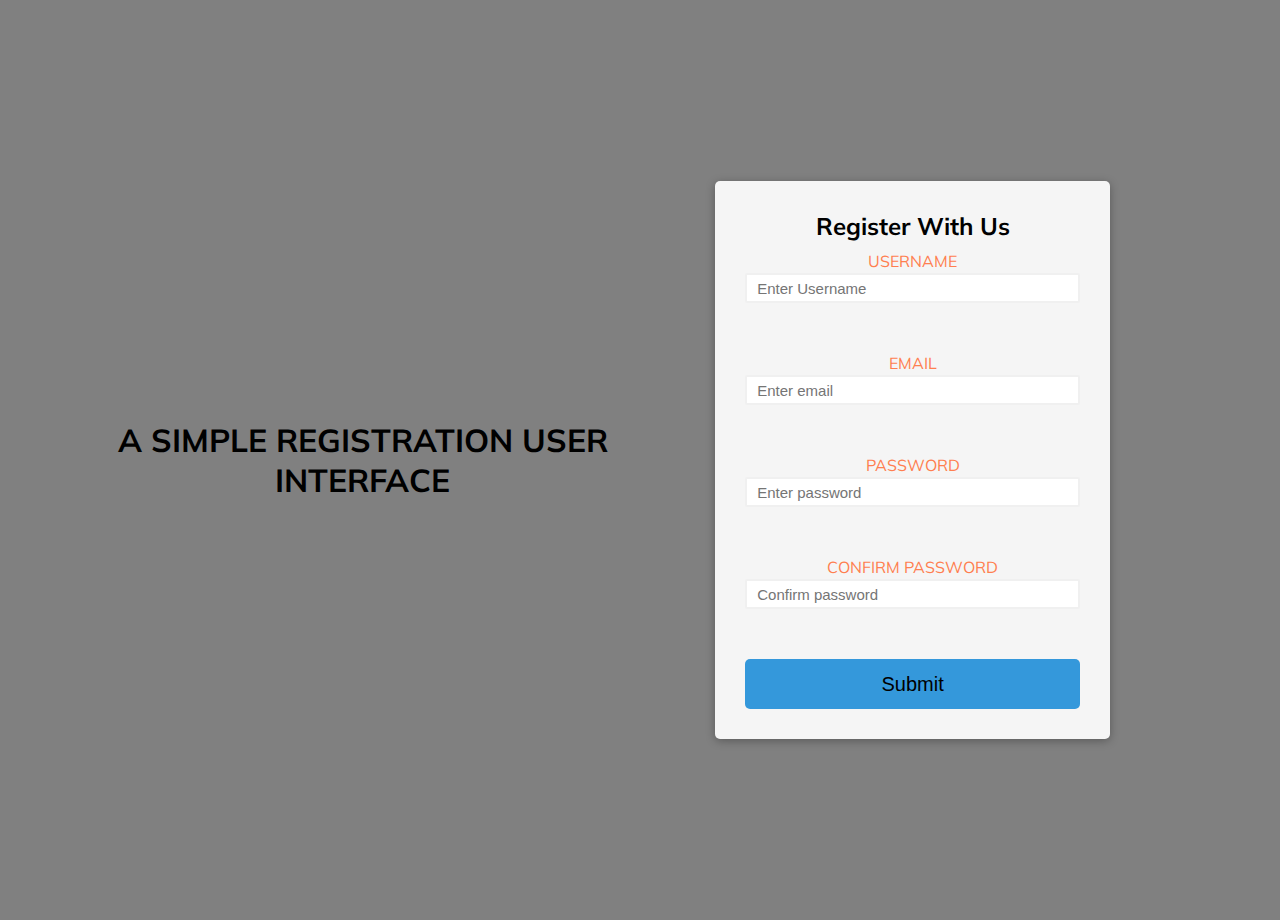
<file: index.htm>
<!DOCTYPE html>
<html lang="en">

<head>
    <meta charset="UTF-8">
    <meta name="viewport" content="width=device-width, initial-scale=1.0">
    <meta http-equiv="X-UA-Compatible" content="ie=edge">
    <link rel="stylesheet" href="style.css">
    <title>Form Validator</title>
</head>

<body>
    <h1 class="title">A SIMPLE REGISTRATION USER INTERFACE</h1>
    <div class="container">
        <form id="form" class="form">
            <h2>Register With Us</h2>
            <div class="form-control">
                <label for="username">USERNAME</label>
                <input type="text" id="username" placeholder="Enter Username">
                <small>Error Message:</small>
            </div>
            <div class="form-control">
                <label for="email">EMAIL</label>
                <input type="text" id="email" placeholder="Enter email">
                <small>Error Message:</small>
            </div>
            <div class="form-control">
                <label for="password">PASSWORD</label>
                <input type="password" id="password" placeholder="Enter password">
                <small>Error Message:</small>
            </div>
            <div class="form-control">
                <label for="password2">CONFIRM PASSWORD</label>
                <input type="password" id="password2" placeholder="Confirm password">
                <small>Error Message:</small>
            </div>
            <button class="form-button">Submit</button>
        </form>
    </div>


    <script src="app.js"></script>
</body>

</html>
</file>
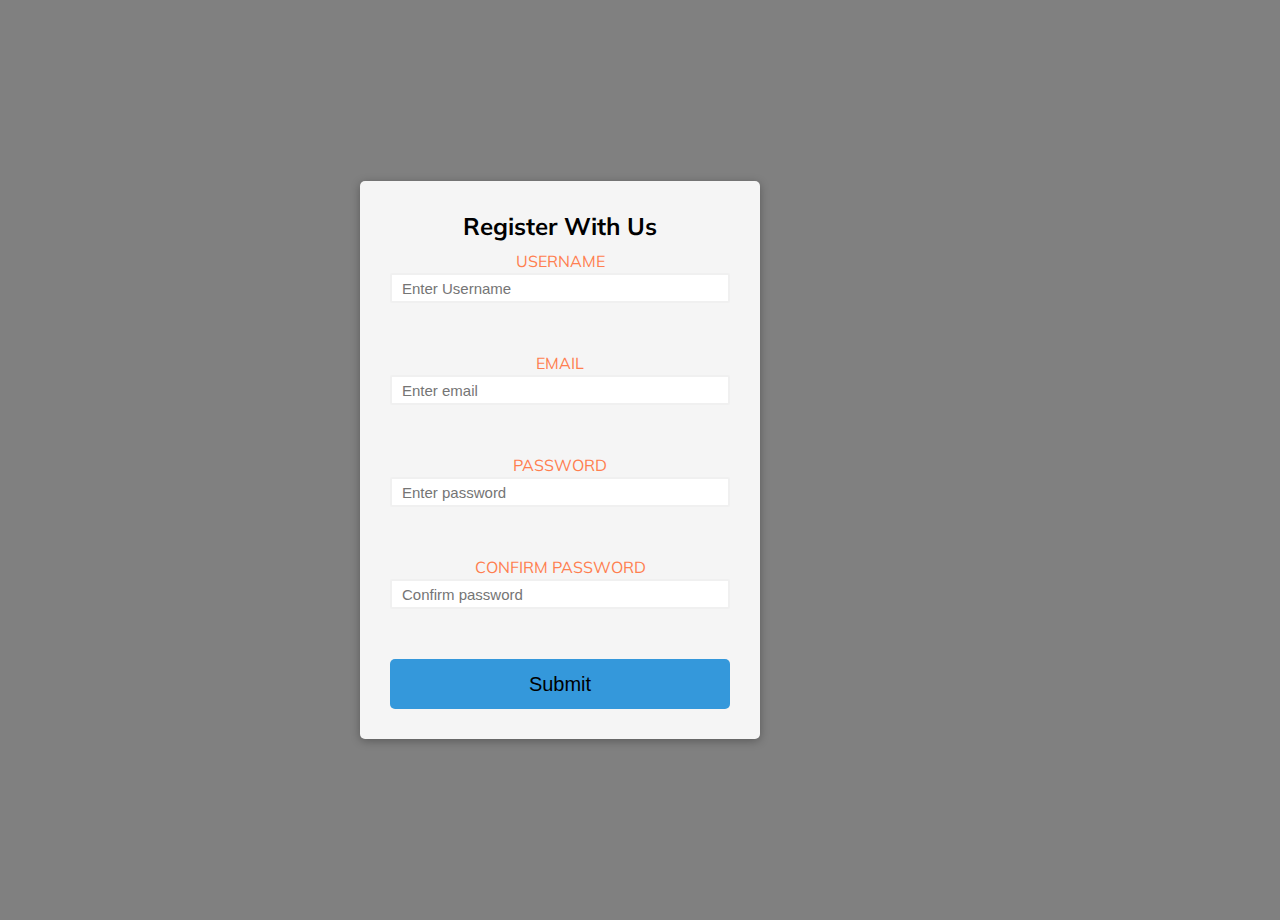
<file: index.html>
<!DOCTYPE html>
<html lang="en">

<head>
    <meta charset="UTF-8">
    <meta name="viewport" content="width=device-width, initial-scale=1.0">
    <meta http-equiv="X-UA-Compatible" content="ie=edge">
    <link rel="stylesheet" href="style.css">
    <title>Form Validator</title>
</head>

<body>
    <div class="container">
        <form id="form" class="form">
            <h2>Register With Us</h2>
            <div class="form-control">
                <label for="username">USERNAME</label>
                <input type="text" id="username" placeholder="Enter Username">
                <small>Error Message:</small>
            </div>
            <div class="form-control">
                <label for="email">EMAIL</label>
                <input type="text" id="email" placeholder="Enter email">
                <small>Error Message:</small>
            </div>
            <div class="form-control">
                <label for="password">PASSWORD</label>
                <input type="password" id="password" placeholder="Enter password">
                <small>Error Message:</small>
            </div>
            <div class="form-control">
                <label for="password2">CONFIRM PASSWORD</label>
                <input type="password" id="password2" placeholder="Confirm password">
                <small>Error Message:</small>
            </div>
            <button class="form-button">Submit</button>
        </form>
    </div>


    <script src="app.js"></script>
</body>

</html>
</file>
<file: style.css>
@import url('https://fonts.googleapis.com/css2?family=Muli:wght@200&display=swap');

* {
    padding: 0;
    margin: 0;
    box-sizing: border-box;
}

body {
    max-width: 1100px;
    background: grey;
    display: flex;
    align-items: center;
    justify-content: center;
    height: 100vh;
    font-family: 'Muli', sans-serif;
    text-align: center;
    margin: 10px;
}

.title {
    margin: 20px;
}

.container {
    background: whitesmoke;
    border-radius: 5px;
    box-shadow: 0 2px 10px rgba(0, 0, 0, 0.3);
    width: 400px;
}

.form {
    padding: 30px 30px;
    height: 100%;
}

h2 {
    text-align: center;
    margin-bottom: 10px;
}

.form-control {
    margin-bottom: 10px;
    padding-bottom: 20px;
}

.form-control label {
    color: coral;
    display: block;
    padding-bottom: 2px;
}

.form-control input {
    border-radius: 2px;
    padding-left: 10px;
    display: block;
    width: 100%;
    height: 30px;
    font-size: 15px;
    border: 2px solid #f0f0f0;
}

.form-control input:focus {
    outline: 0;
}

.form-control.success input {
    border-color: lightgreen;
}

.form-control.error input {
    border-color: red;
}

.form-control small {
    color: red;
    visibility: hidden;
    left: 0;
}

.form-control.error small {
    visibility: visible;
}

.form-button {
    border: 0;
    display: block;
    text-align: center;
    padding: 5px;
    border-radius: 5px;
    background: #3498db;
    height: 50px;
    width: 100%;
    font-size: 20px;
    cursor: pointer;
}

.form-button:hover {
    background: black;
    color: white;
    transition: 0.3s ease-in;
}

@media(max-width: 500px) {
    body {
        display: flex;
        flex-direction: column;
    }
}
</file>
